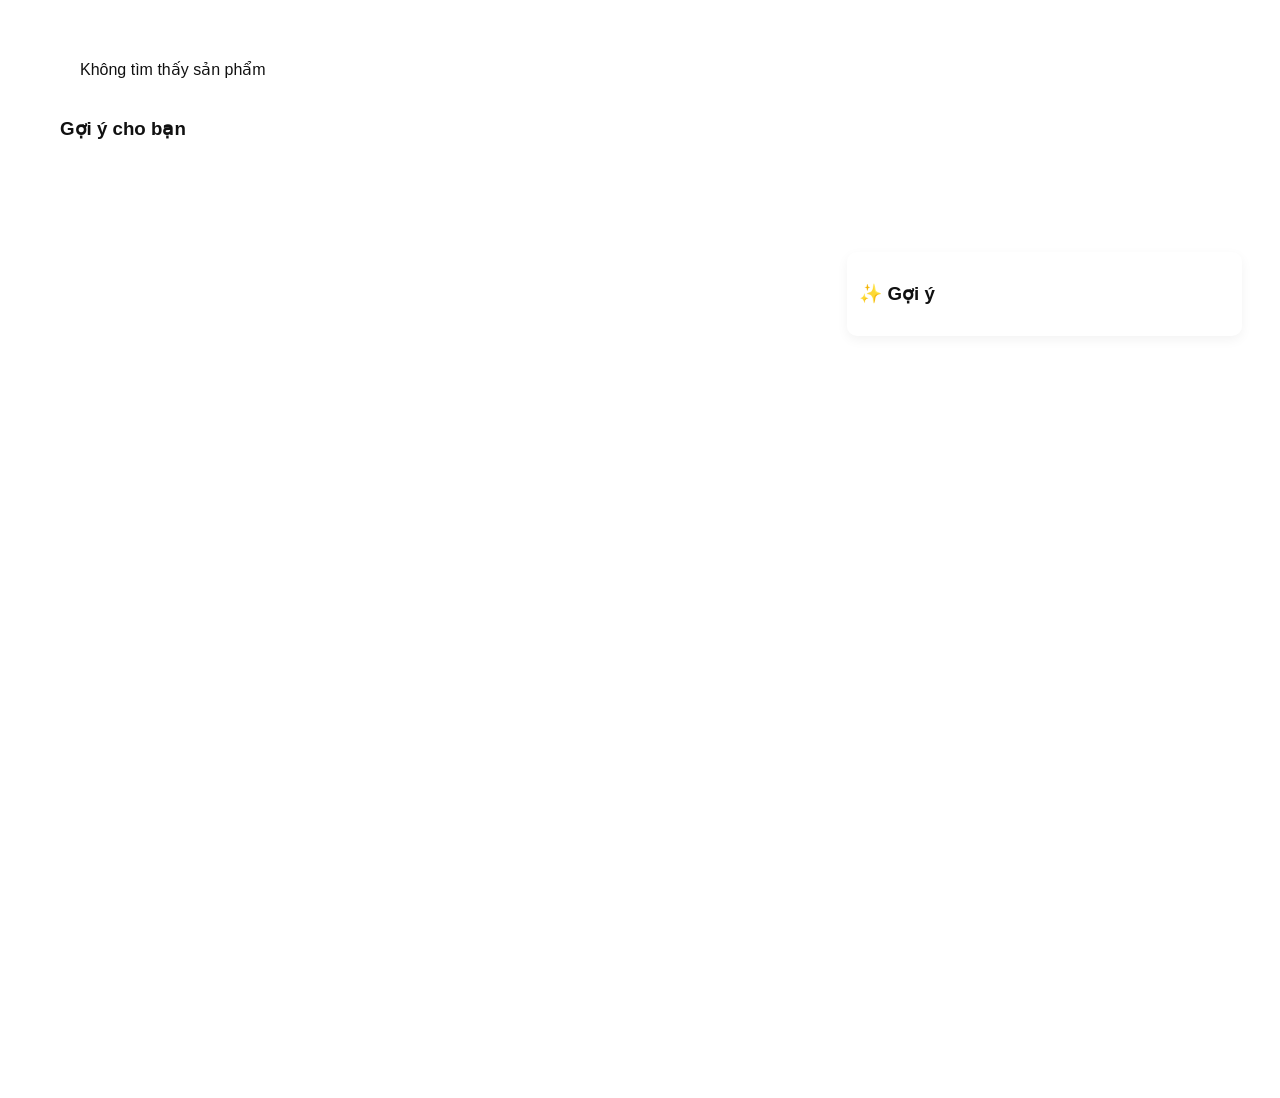
<file: product.html>
<!doctype html>
<html lang="vi">
<head>
  <meta charset="utf-8" />
  <meta name="viewport" content="width=device-width, initial-scale=1" />
  <title>Chi tiết sản phẩm</title>

  <link rel="stylesheet" href="./style.css" />
</head>

<body>

<div class="container">

  <div id="productDetail"></div>

  <h3>Gợi ý cho bạn</h3>
  <div id="recoList"></div>

</div>
<div class="productPage">

  <div class="productMain">

    <!-- LEFT -->
    <div id="productDetail"></div>

    <!-- RIGHT -->
    <div class="productSide">
      <h3>✨ Gợi ý</h3>
      <div id="recoList"></div>
    </div>

  </div>

</div>
<script src="product.js" defer></script>
</body>
</html>
</file>
<file: style.css>
/* Minimal white UI (Instagram-like) */

:root{
  --bg: #f8f9fa;
  --text: #111111;
  --muted: #6b7280;
  --border: #e9ecef;
  --shadow: 0 6px 18px rgba(0,0,0,0.06);
  --radius: 12px;
  --font: ui-sans-serif, system-ui, -apple-system, Segoe UI, Roboto, Helvetica, Arial;
}

*{ box-sizing: border-box; }
html,body{ height:100%; }
body{
  margin:0;
  font-family: var(--font);
  color: var(--text);
  background: var(--bg);
}

/* Header */
.header{
  border-bottom: 1px solid var(--border);
  background: #fff;
  position: sticky;
  top: 0;
  z-index: 10;
}
.header__inner{
  max-width: 1100px;
  margin: 0 auto;
  padding: 12px 16px;
  display:flex;
  justify-content: space-between;
  align-items: center;
  gap: 12px;
}
.logo{
  display:flex;
  align-items:center;
  gap: 10px;
  text-decoration:none;
  color: var(--text);
  font-weight: 800;
}
.logo__mark{
  width: 34px;
  height: 34px;
  border-radius: 8px;
  border: 1px solid var(--border);
  display:flex;
  align-items:center;
  justify-content:center;
  font-size: 13px;
}
.logo__text{ font-size: 14px; }
.header__right{ display:flex; gap: 10px; align-items:center; flex-wrap: wrap; justify-content: flex-end; }

.input,.select{
  height: 36px;
  border-radius: 8px;
  border: 1px solid var(--border);
  padding: 0 10px;
  font-size: 14px;
  background: #fff;
}
.input{ width: 240px; }
.input:focus,.select:focus{ outline: none; border-color: #d1d5db; }

.link{
  text-decoration:none;
  color: var(--text);
  font-weight: 700;
  font-size: 14px;
}
.link:hover{ text-decoration: underline; }

/* Layout */
.container {
  width: 100%;
  max-width: 1400px;
  margin: 0 auto;
  padding: 20px 30px;
}
.layout {
  display: grid;
  grid-template-columns: 260px 1fr 320px;
  gap: 30px;
  align-items: start;
}
.feed__meta{
  display:flex;
  justify-content: space-between;
  align-items:center;
  gap: 12px;
  margin-bottom: 12px;
}
.mutedText{ color: var(--muted); font-size: 13px; }
.mono{ font-family: ui-monospace, SFMono-Regular, Menlo, Monaco, Consolas, "Liberation Mono","Courier New", monospace; }

/* Grid like Instagram posts */
.grid{
  display:grid;
  grid-template-columns: repeat(3, minmax(0, 1fr));
  gap: 14px;
}

.card{
  border: 1px solid var(--border);
  border-radius: var(--radius);
  background: #fff;
  overflow:hidden;
  box-shadow: 0 8px 24px rgba(0,0,0,0.1);
  transition: transform 120ms ease, box-shadow 120ms ease;
}
.card:hover{ 
  transform: scale(1.01);
  box-shadow: 0 12px 32px rgba(0,0,0,0.15);
}

.thumb{
  aspect-ratio: 1 / 1;
  background: #f3f4f6;
  border-bottom: 1px solid var(--border);
  position: relative;
}
.thumbImg{ width: 100%; height: 100%; object-fit: cover; display:block; }

/* Skeleton loading for images */
.thumb.isLoading::before{
  content:"";
  position:absolute;
  inset:0;
  background: linear-gradient(90deg, #f3f4f6 0%, #e5e7eb 50%, #f3f4f6 100%);
  background-size: 200% 100%;
  animation: shimmer 1.1s infinite linear;
}
@keyframes shimmer{ from{ background-position: 200% 0; } to{ background-position: -200% 0; } }

.cardBody{ padding: 10px 10px 12px; }
.cardTitleLink{
  display: inline-block;
  text-decoration: none;
  color: var(--text);
  font-weight: 800;
  font-size: 14px;
  line-height: 1.25;
}
.cardTitleLink:hover{ text-decoration: underline; text-underline-offset: 3px; }
.cardMeta{ margin-top: 6px; font-size: 12px; color: var(--muted); }
.cardActions{ margin-top: 10px; }
.buyBtn{
  width: 100%;
  padding: 10px 12px;
  border-radius: var(--radius);
  border: 1px solid #007bff;
  background: #007bff;
  color: #fff;
  font-weight: 600;
  cursor:pointer;
  transition: background 0.2s ease;
}
.buyBtn:hover{ 
  background: #0056b3;
}

/* Recommendation panel */
.recoPanel{
  border: 1px solid var(--border);
  border-radius: var(--radius);
  padding: 12px;
  background: #fff;
  box-shadow: var(--shadow);
  position: sticky;
  top: 64px;
}
.recoPanel__title{
  font-weight: 900;
  font-size: 14px;
  margin-bottom: 8px;
}
.recoList{ display:flex; flex-direction: column; gap: 10px; }
.recoItem{
  border: 1px solid var(--border);
  border-radius: var(--radius);
  padding: 10px;
  background: #fff;
}
.recoItem__top{ display:flex; justify-content: space-between; gap: 10px; align-items: center; }
.recoItem__name{ font-weight: 900; }
.kv{
  padding: 4px 8px;
  border-radius: 999px;
  border: 1px solid var(--border);
  background: #fafafa;
  font-size: 12px;
  color: var(--muted);
}

/* Detail page */
.detailLayout{
  display:grid;
  grid-template-columns: 1fr 320px;
  gap: 18px;
  align-items: start;
}
.detailCard{
  border: 1px solid var(--border);
  border-radius: var(--radius);
  box-shadow: var(--shadow);
  overflow:hidden;
  background: #fff;
}
.detailHero{ aspect-ratio: 16 / 9; background: #f3f4f6; }
.detailImg{ width: 100%; height: 100%; object-fit: cover; display:block; }
.detailBody{ padding: 12px; }
.detailTitle{ font-weight: 900; font-size: 18px; line-height: 1.2; }
.detailMeta{ margin-top: 8px; font-size: 13px; color: var(--muted); }
.detailPrice{ margin-top: 10px; font-weight: 900; }
.detailActions{ margin-top: 12px; display:flex; gap: 10px; align-items: center; }
.spacer{ height: 16px; }

.similarGrid{ display:flex; flex-direction: column; gap: 10px; }
.simCard{
  display:flex;
  gap: 10px;
  padding: 10px;
  border-radius: var(--radius);
  border: 1px solid var(--border);
  box-shadow: var(--shadow);
  background: #fff;
  color: var(--text);
  text-decoration:none;
}
.simImg{ width: 64px; height: 64px; border-radius: 8px; object-fit: cover; background: #f3f4f6; }
.simTitle{ font-weight: 800; font-size: 13px; line-height: 1.25; }

/* Responsive */
@media (max-width: 1200px){
  .grid{ grid-template-columns: repeat(2, minmax(0, 1fr)); }
}
@media (max-width: 980px){
  .layout{ grid-template-columns: 1fr; }
  .recoPanel{ position: static; top: auto; }
  .detailLayout{ grid-template-columns: 1fr; }
  .input{ width: 200px; }
}
@media (max-width: 560px){
  .grid{ grid-template-columns: 1fr; }
  .header__inner{ flex-direction: column; align-items: stretch; }
  .header__right{ justify-content: flex-start; }
  .input{ width: 100%; }
}

/* Clean minimal UI (Instagram-like) */

:root{
  --bg: #ffffff;
  --text: #111111;
  --muted: #6b7280;
  --border: #eeeeee;
  --shadow: 0 6px 18px rgba(0,0,0,0.06);
  --radius: 8px;
  --font: ui-sans-serif, system-ui, -apple-system, Segoe UI, Roboto, Helvetica, Arial;
}

*{ box-sizing: border-box; }
html,body{ height:100%; }
body{
  margin:0;
  font-family: var(--font);
  color: var(--text);
  background: var(--bg);
}

/* Header */
.header{
  border-bottom: 1px solid var(--border);
  background: #fff;
  position: sticky;
  top: 0;
  z-index: 10;
}
.header__inner{
  max-width: 1100px;
  margin: 0 auto;
  padding: 12px 16px;
  display:flex;
  justify-content: space-between;
  align-items: center;
  gap: 12px;
}
.logo{
  display:flex;
  align-items:center;
  gap: 10px;
  text-decoration:none;
  color: var(--text);
  font-weight: 800;
}
.logo__mark{
  width: 34px;
  height: 34px;
  border-radius: 8px;
  border: 1px solid var(--border);
  display:flex;
  align-items:center;
  justify-content:center;
  font-size: 13px;
}
.logo__text{ font-size: 14px; }
.header__right{ display:flex; gap: 10px; align-items:center; flex-wrap: wrap; justify-content: flex-end; }

.input,.select{
  height: 36px;
  border-radius: 8px;
  border: 1px solid var(--border);
  padding: 0 10px;
  font-size: 14px;
  background: #fff;
}
.input{ width: 240px; }
.input:focus,.select:focus{ outline: none; border-color: #d1d5db; }

.link{
  text-decoration:none;
  color: var(--text);
  font-weight: 700;
  font-size: 14px;
}
.link:hover{ text-decoration: underline; }

/* Layout */
.container{
  max-width: 1100px;
  margin: 0 auto;
  padding: 16px;
}
.layout{
  display:grid;
  grid-template-columns: 1fr 320px;
  gap: 18px;
  align-items: start;
}
.feed__meta{
  display:flex;
  justify-content: space-between;
  align-items:center;
  gap: 12px;
  margin-bottom: 12px;
}
.mutedText{ color: var(--muted); font-size: 13px; }

.grid{
  display:grid;
  grid-template-columns: repeat(3, minmax(0, 1fr));
  gap: 14px;
}

.brand{
  display:flex;
  align-items:center;
  gap: 12px;
  padding: 10px 10px 6px;
}
.brand__logo{
  width: 42px; height: 42px;
  border-radius: 14px;
  display:flex; align-items:center; justify-content:center;
  background: linear-gradient(135deg, rgba(110,231,255,0.9), rgba(167,139,250,0.9));
  color:#07101f;
  font-weight: 900;
  letter-spacing: 0.5px;
}
.brand__title{ font-weight: 800; font-size: 15px; }
.brand__subtitle{ font-size: 12px; color: var(--muted); margin-top:2px; }

.panel{
  border: 1px solid var(--border);
  border-radius: var(--radiusSm);
  background: var(--panel2);
  padding: 12px;
}
.panel__title{
  font-weight: 750;
  font-size: 13px;
  letter-spacing: 0.2px;
  color: rgba(255,255,255,0.86);
  margin-bottom: 10px;
}

.field{ display:block; margin-bottom: 10px; }
.field__label{ display:block; font-size: 12px; color: var(--muted); margin-bottom:6px; }
.field__control{
  width: 100%;
  padding: 10px 12px;
  border-radius: 12px;
  border: 1px solid rgba(255,255,255,0.14);
  background: rgba(0,0,0,0.25);
  color: var(--text);
  outline: none;
}
.field__control:focus{
  border-color: rgba(110,231,255,0.55);
  box-shadow: 0 0 0 4px rgba(110,231,255,0.10);
}

.muted{ color: var(--muted); }
.small{ font-size: 12px; }
.mono{ font-family: ui-monospace, SFMono-Regular, Menlo, Monaco, Consolas, "Liberation Mono", "Courier New", monospace; }

.pill{
  display:inline-flex;
  align-items:center;
  justify-content:center;
  padding: 4px 10px;
  border-radius: 999px;
  border: 1px solid rgba(255,255,255,0.14);
  background: rgba(0,0,0,0.25);
  font-size: 12px;
  min-width: 28px;
}
.pill--soft{
  background: rgba(110,231,255,0.12);
  border-color: rgba(110,231,255,0.22);
}

.cartMeta{ display:flex; flex-direction: column; gap: 8px; }
.cartMeta__row{ display:flex; justify-content: space-between; align-items:center; }

.cartItems{
  margin-top: 10px;
  display:flex;
  flex-direction: column;
  gap: 8px;
  max-height: 240px;
  overflow:auto;
  padding-right: 4px;
}
.cartItem{
  border: 1px solid rgba(255,255,255,0.12);
  background: rgba(0,0,0,0.22);
  border-radius: 12px;
  padding: 10px;
}
.cartItem__top{ display:flex; justify-content: space-between; gap: 10px; align-items: flex-start; }
.cartItem__name{ font-weight: 700; font-size: 13px; line-height: 1.25; }
.cartItem__meta{ color: var(--muted); font-size: 12px; margin-top: 4px; }
.iconBtn{
  border: 1px solid rgba(255,255,255,0.12);
  background: rgba(255,255,255,0.06);
  color: var(--text);
  border-radius: 10px;
  padding: 6px 9px;
  cursor:pointer;
}
.iconBtn:hover{ background: rgba(255,255,255,0.10); }

.btnRow{ display:flex; gap: 10px; margin-top: 10px; }
.btn{
  width: 100%;
  padding: 10px 12px;
  border-radius: 12px;
  border: 1px solid rgba(255,255,255,0.14);
  cursor:pointer;
  font-weight: 700;
  color: var(--text);
  background: rgba(255,255,255,0.06);
}
.btn:hover{ background: rgba(255,255,255,0.10); }
.btn--primary{
  border-color: rgba(110,231,255,0.35);
  background: linear-gradient(135deg, rgba(110,231,255,0.22), rgba(167,139,250,0.16));
}
.btn--ghost{
  background: rgba(0,0,0,0.22);
}

.hint{
  margin: 10px 2px 0;
  font-size: 12px;
  color: var(--muted2);
  line-height: 1.5;
}

.main{
  display:flex;
  flex-direction: column;
}
.topbar{
  display:flex;
  justify-content: space-between;
  align-items: flex-start;
  gap: 14px;
  padding: 16px 18px;
  border-bottom: 1px solid var(--border);
  background: rgba(0,0,0,0.18);
}
.topbar__title{ font-weight: 900; font-size: 18px; }
.topbar__subtitle{ margin-top: 4px; font-size: 12px; color: var(--muted); }
.topbar__badges{ display:flex; gap: 8px; flex-wrap: wrap; justify-content: flex-end; }

.chip{
  font-size: 12px;
  padding: 6px 10px;
  border-radius: 999px;
  border: 1px solid rgba(255,255,255,0.14);
  background: rgba(255,255,255,0.06);
}
.chip--ok{
  border-color: rgba(52,211,153,0.30);
  background: rgba(52,211,153,0.12);
}
.chip--info{
  border-color: rgba(110,231,255,0.28);
  background: rgba(110,231,255,0.12);
}

.card{
  border: 1px solid var(--border);
  border-radius: var(--radius);
  background: #fff;
  box-shadow: var(--shadow);
  overflow:hidden;
  transition: transform 120ms ease;
}
.card:hover{
  transform: scale(1.01);
}

.thumb{
  aspect-ratio: 1 / 1;
  background: #f3f4f6;
  border-bottom: 1px solid var(--border);
  position: relative;
}
.thumb::after{
  content: none;
}
.thumbImg{
  width: 100%;
  height: 100%;
  object-fit: cover;
  display:block;
}
.cardBody{ padding: 10px 10px 12px; }
.cardTitleLink{
  display: inline-block;
  text-decoration: none;
  color: var(--text);
  font-weight: 800;
  font-size: 14px;
  line-height: 1.25;
}
.cardTitleLink:hover{
  text-decoration: underline;
  text-underline-offset: 3px;
}
.cardMeta{
  margin-top: 6px;
  font-size: 12px;
  color: var(--muted);
}

.cardActions{ margin-top: 10px; }
.buyBtn{
  width: 100%;
  padding: 10px 12px;
  border-radius: 8px;
  border: 1px solid #111;
  background: #111;
  color: #fff;
  font-weight: 800;
  cursor:pointer;
}
.buyBtn:hover{ opacity: 0.92; }

.cardRecommended{
  outline: 2px solid rgba(251,191,36,0.35);
}

.reco{
  display:flex;
  flex-direction: column;
}
.reco__header{
  padding: 16px 16px 12px;
  display:flex;
  justify-content: space-between;
  gap: 12px;
  border-bottom: 1px solid var(--border);
  background: rgba(0,0,0,0.18);
}
.reco__title{ font-weight: 900; font-size: 16px; }
.reco__subtitle{ margin-top: 4px; font-size: 12px; color: var(--muted); }
.reco__body{
  padding: 14px 16px 16px;
  overflow:auto;
}
.empty{
  border: 1px dashed rgba(255,255,255,0.18);
  background: rgba(0,0,0,0.18);
  border-radius: 14px;
  padding: 14px;
}
.empty__title{ font-weight: 850; }
.empty__desc{ margin-top: 6px; color: var(--muted); font-size: 12px; line-height: 1.5; }

.divider{ height: 1px; background: rgba(255,255,255,0.10); margin: 14px 0; }
.sectionTitle{ font-weight: 850; font-size: 13px; margin-bottom: 10px; }

.recoList{
  display:flex;
  flex-direction: column;
  gap: 10px;
}
.recoItem{
  border: 1px solid rgba(255,255,255,0.12);
  background: rgba(0,0,0,0.20);
  border-radius: 14px;
  padding: 12px;
}
.recoItem__top{
  display:flex;
  justify-content: space-between;
  align-items:flex-start;
  gap: 10px;
}
.recoItem__name{ font-weight: 900; }
.recoItem__meta{
  color: var(--muted);
  font-size: 12px;
  margin-top: 6px;
  display:flex;
  gap: 8px;
  flex-wrap: wrap;
}
.kv{
  padding: 4px 8px;
  border-radius: 999px;
  border: 1px solid var(--border);
  background: #fafafa;
}

/* Recommendation panel */
.recoPanel{
  border: 1px solid var(--border);
  border-radius: var(--radius);
  padding: 12px;
  background: #fff;
  box-shadow: var(--shadow);
  position: sticky;
  top: 64px;
}
.recoPanel__title{
  font-weight: 900;
  font-size: 14px;
  margin-bottom: 8px;
}
.spacer{ height: 16px; }

/* Detail page layout */
.detailLayout{
  display:grid;
  grid-template-columns: 1fr 320px;
  gap: 18px;
  align-items: start;
}
.detailCard{
  border: 1px solid var(--border);
  border-radius: var(--radius);
  box-shadow: var(--shadow);
  overflow:hidden;
  background: #fff;
}
.detailHero{ aspect-ratio: 16 / 9; background: #f3f4f6; position: relative; }
.detailImg{ width: 100%; height: 100%; object-fit: cover; display:block; }
.detailBody{ padding: 12px; }
.detailTitle{ font-weight: 900; font-size: 18px; line-height: 1.2; }
.detailMeta{ margin-top: 8px; display:flex; gap: 8px; flex-wrap: wrap; font-size: 13px; color: var(--muted); }
.detailPrice{ margin-top: 10px; font-weight: 900; }
.detailActions{ margin-top: 12px; display:flex; gap: 10px; }

.similarGrid{
  display:flex;
  flex-direction: column;
  gap: 10px;
}
.simCard{
  display:flex;
  gap: 10px;
  padding: 10px;
  border-radius: var(--radius);
  border: 1px solid var(--border);
  box-shadow: var(--shadow);
  background: #fff;
  color: var(--text);
  text-decoration:none;
}
.simImg{ width: 64px; height: 64px; border-radius: 8px; object-fit: cover; background: #f3f4f6; }
.simTitle{ font-weight: 800; font-size: 13px; line-height: 1.25; }

@media (max-width: 980px){
  .layout{ grid-template-columns: 1fr; }
  .recoPanel{ position: static; top: auto; }
  .detailLayout{ grid-template-columns: 1fr; }
  .input{ width: 200px; }
}

@media (max-width: 560px){
  .grid{ grid-template-columns: 1fr; }
  .header__inner{ flex-direction: column; align-items: stretch; }
  .header__right{ justify-content: flex-start; }
  .input{ width: 100%; }
}

.chart{
  width: 100%;
  border-radius: 14px;
  border: 1px solid rgba(255,255,255,0.12);
  background: rgba(0,0,0,0.18);
}

.alsoBought{
  display:flex;
  flex-direction: column;
  gap: 10px;
}
.alsoRow{
  border: 1px solid rgba(255,255,255,0.12);
  background: rgba(0,0,0,0.18);
  border-radius: 14px;
  padding: 10px 12px;
}
.alsoRow__title{ font-weight: 850; font-size: 13px; }
.alsoRow__meta{ margin-top: 6px; font-size: 12px; color: var(--muted); display:flex; gap: 8px; flex-wrap: wrap; }

@media (max-width: 1200px){
  .app{ grid-template-columns: 300px 1fr 340px; }
  .productGrid{ grid-template-columns: repeat(2, minmax(0, 1fr)); }
}

@media (max-width: 980px){
  .app{
    grid-template-columns: 1fr;
  }
  .sidebar,.reco{ order: 2; }
  .main{ order: 1; }
  .productGrid{ grid-template-columns: repeat(2, minmax(0, 1fr)); }
}

@media (max-width: 560px){
  .app{ padding: 12px; gap: 12px; }
  .productGrid{ grid-template-columns: 1fr; }
  .topbar{ flex-direction: column; align-items: stretch; }
  .topbar__badges{ justify-content: flex-start; }
}

/* =========================
   Product detail page
========================= */
.productPage{
  min-height: 100vh;
  padding: 18px;
}
.productTopbar{
  display:flex;
  justify-content: space-between;
  align-items:center;
  gap: 12px;
  padding: 14px 16px;
  border: 1px solid var(--border);
  border-radius: var(--radius);
  background: rgba(0,0,0,0.18);
  box-shadow: var(--shadow);
}
.productTopbar__right{ display:flex; gap: 8px; flex-wrap: wrap; justify-content: flex-end; }
.btnLike{
  display:inline-flex;
  align-items:center;
  gap: 8px;
  padding: 10px 12px;
  border-radius: 12px;
  border: 1px solid rgba(255,255,255,0.14);
  background: rgba(255,255,255,0.06);
  color: var(--text);
  text-decoration: none;
  font-weight: 800;
}
.btnLike:hover{ background: rgba(255,255,255,0.10); }

.productMain{
  margin-top: 16px;
  display:grid;
  grid-template-columns: 1fr 360px;
  gap: 16px;
  align-items: start;
}
.productSide{
  position: sticky;
  top: 18px;
}

.detailCard{
  border: 1px solid var(--border);
  border-radius: var(--radius);
  background: var(--panel);
  box-shadow: var(--shadow);
  overflow:hidden;
}
.detailHero{
  height: 280px;
  background: rgba(0,0,0,0.20);
}
.detailImg{
  width: 100%;
  height: 100%;
  object-fit: cover;
  display:block;
}
.detailBody{ padding: 16px; }
.detailTop{ display:flex; justify-content: space-between; gap: 12px; align-items: flex-start; }
.detailTitle{ font-weight: 950; font-size: 20px; line-height: 1.2; }
.detailMeta{ margin-top: 10px; display:flex; gap: 8px; flex-wrap: wrap; }
.detailPrice{
  font-weight: 950;
  font-size: 18px;
  color: rgba(110,231,255,0.95);
  white-space: nowrap;
}
.detailDesc{
  margin-top: 12px;
  color: var(--muted);
  line-height: 1.6;
}
.detailActions{
  margin-top: 14px;
  display:flex;
  gap: 10px;
}

.similarGrid{
  display:flex;
  flex-direction: column;
  gap: 10px;
}
.simCard{
  display:flex;
  gap: 10px;
  padding: 10px;
  border-radius: 14px;
  border: 1px solid rgba(255,255,255,0.12);
  background: rgba(0,0,0,0.20);
  color: var(--text);
  text-decoration: none;
  transition: transform 160ms ease, border-color 160ms ease, background 160ms ease;
}
.simCard:hover{
  transform: translateY(-1px);
  border-color: rgba(110,231,255,0.26);
  background: rgba(0,0,0,0.26);
}
.simImg{
  width: 74px;
  height: 74px;
  border-radius: 12px;
  object-fit: cover;
  flex: 0 0 auto;
  border: 1px solid rgba(255,255,255,0.10);
}
.simBody{ min-width: 0; }
.simTitle{ font-weight: 900; font-size: 13px; line-height: 1.25; }
.simPrice{ margin-top: 6px; color: rgba(255,255,255,0.86); font-weight: 800; }

@media (max-width: 980px){
  .productMain{ grid-template-columns: 1fr; }
  .productSide{ position: static; }
  .detailHero{ height: 240px; }
}

/* ======================
   LUXURY OVERRIDE
====================== */

.hero {
  margin-bottom: 40px;
}

.hero__title {
  font-family: "Playfair Display", serif;
  font-size: 42px;
  font-weight: 600;
  letter-spacing: 1px;
}

.hero__desc {
  margin-top: 10px;
  color: #666;
  font-size: 15px;
}

/* GRID rộng hơn */
.grid {
  grid-template-columns: repeat(2, 1fr);
  gap: 28px;
}

/* CARD nâng cấp */
.card {
  border: none;
  box-shadow: none;
  transition: all 0.3s ease;
}

.card:hover {
  transform: translateY(-6px);
}

/* IMAGE giả lập */
.thumb {
  background: #eaeaea;
  border-radius: 6px;
}

/* TITLE */
.cardTitleLink {
  font-family: "Playfair Display", serif;
  font-size: 16px;
  font-weight: 600;
}

/* BUTTON */
.buyBtn {
  background: #111;
  border: none;
  letter-spacing: 0.5px;
}

.buyBtn:hover {
  background: #333;
}

/* RECO PANEL */
.recoPanel {
  border: none;
  box-shadow: none;
  padding: 20px;
}

.recoPanel__title {
  font-family: "Playfair Display", serif;
  font-size: 18px;
}

/* RECO ITEM */
.recoItem {
  border: none;
  padding: 12px 0;
  border-bottom: 1px solid #eee;
}

/* spacing luxury */
.container {
  max-width: 1200px;
  padding: 40px 20px;
}

/* ======================
   SUBCATEGORY ROW
====================== */

.sub-section {
  margin-bottom: 50px;
}

.sub-title {
  font-family: "Playfair Display", serif;
  font-size: 22px;
  margin-bottom: 15px;
}

/* mỗi subcategory 1 hàng */
.sub-row {
  display: grid;
  grid-template-columns: repeat(5, 1fr);
  gap: 20px;
}

/* responsive */
@media (max-width: 1200px){
  .sub-row {
    grid-template-columns: repeat(3, 1fr);
  }
}

@media (max-width: 768px){
  .sub-row {
    grid-template-columns: repeat(2, 1fr);
  }
}
.cartPanel {
  width: 220px;
  border-right: 1px solid #eee;
  padding: 15px;
}

.layout {
  display: grid;
  grid-template-columns: 220px 1fr 280px;
  gap: 20px;
}

.cart-item {
  padding: 8px;
  border-bottom: 1px solid #eee;
}

.header__right {
  flex: 1;
  justify-content: center;
}

.hero__title {
  font-size: 24px;
  font-weight: 700;
  color: var(--text);
  margin: 0;
}
/* ======================
   ECOMMERCE STYLE (CON CUNG)
====================== */

.ecommerce-card {
  border-radius: 14px;
  overflow: hidden;
  background: #fff;
  transition: all 0.25s ease;
}

.ecommerce-card:hover {
  transform: translateY(-4px);
  box-shadow: 0 12px 30px rgba(0,0,0,0.12);
}

.productName {
  font-size: 14px;
  font-weight: 600;
  line-height: 1.4;
  height: 40px;
  overflow: hidden;
}

.productMeta {
  font-size: 12px;
  color: #999;
  margin-top: 6px;
  display: flex;
  gap: 6px;
}

.stars {
  color: #f59e0b;
}

.priceRow {
  margin-top: 10px;
  display: flex;
  justify-content: space-between;
  align-items: center;
}

.price {
  color: #e53935;
  font-weight: 700;
  font-size: 16px;
}

.cartBtn {
  font-size: 18px;
  cursor: pointer;
}

.cartBtn:hover {
  transform: scale(1.2);
}
/* =========================
   LUXURY STYLE (BRIAN LUU)
========================= */

:root {
  --primary: #1f3d2b;
  --accent: #d6c7a1;
  --bg-soft: #f5f3ef;
}

/* nền tổng */
body {
  background: var(--bg-soft);
}

/* HERO */
.hero {
  width: 100%;
  height: 420px;
  background: url("https://images.unsplash.com/photo-1506744038136-46273834b3fb") center/cover;
  border-radius: 16px;
  margin-bottom: 40px;
  position: relative;
  overflow: hidden;
}

.hero__overlay {
  position: absolute;
  left: 40px;
  bottom: 40px;
  color: white;
}

.heroBig {
  font-family: "Playfair Display", serif;
  font-size: 48px;
  margin: 0;
}

.heroDesc {
  margin-top: 10px;
  opacity: 0.9;
}

.heroBtn {
  margin-top: 20px;
  padding: 12px 22px;
  background: var(--primary);
  color: white;
  border: none;
  border-radius: 999px;
  cursor: pointer;
}

/* CARD kiểu lifestyle */
.card {
  border-radius: 18px;
  overflow: hidden;
  background: #fff;
  transition: all 0.3s ease;
}

.card:hover {
  transform: translateY(-6px);
}

/* ảnh to hơn */
.thumb {
  height: 200px;
}

/* TITLE */
.productName {
  font-family: "Playfair Display", serif;
  font-size: 15px;
}

/* PRICE */
.price {
  color: var(--primary);
  font-weight: 700;
}

/* BUTTON */
.buyBtn {
  background: var(--primary);
  border-radius: 999px;
}

/* SECTION TITLE */
.sub-title {
  font-family: "Playfair Display", serif;
  font-size: 26px;
  margin-bottom: 20px;
}

/* GRID thoáng hơn */
.sub-row {
  grid-template-columns: repeat(auto-fill, minmax(220px, 1fr));
}

/* RECO PANEL */
.recoPanel {
  background: #fff;
  border-radius: 16px;
  padding: 20px;
}

.recoName {
  font-family: "Playfair Display", serif;
}

/* CART */
.cartPanel {
  background: #fff;
  border-radius: 16px;
}
body {
  margin: 0;
  font-family: Arial, sans-serif;
  background: #fff;
  color: #111;
}

/* HEADER */
.header {
  display: flex;
  justify-content: space-between;
  padding: 12px 20px;
  border-bottom: 1px solid #eee;
}

.logo {
  font-weight: bold;
}

#searchInput {
  width: 300px;
  padding: 8px;
  border-radius: 8px;
  border: 1px solid #ddd;
}

.cartIcon {
  font-weight: bold;
}

/* LAYOUT */
.layout {
  display: grid;
  grid-template-columns: 240px 1fr 260px;
  gap: 20px;
  padding: 20px;
}

/* GRID */
.sub-section {
  margin-bottom: 40px;
}

.sub-title {
  font-size: 20px;
  margin-bottom: 10px;
}

.sub-row {
  display: grid;
  grid-template-columns: repeat(5, 1fr);
  gap: 16px;
}

/* CARD */
.card {
  border-radius: 10px;
  border: 1px solid #eee;
  overflow: hidden;
  box-shadow: 0 4px 10px rgba(0,0,0,0.05);
  background: #fff;
}

.thumb {
  height: 160px;
  background: #f3f3f3;
}

.thumb img {
  width: 100%;
  height: 100%;
  object-fit: cover;
}

.cardBody {
  padding: 10px;
}

.productName {
  font-size: 14px;
  font-weight: bold;
}

.subName {
  font-size: 12px;
  color: #777;
  margin: 4px 0;
}

.btn {
  margin-top: 8px;
  width: 100%;
  padding: 8px;
  background: #111;
  color: white;
  border: none;
  border-radius: 8px;
  cursor: pointer;
}

.btn:hover {
  background: #333;
}

/* CART */
.cart {
  border: 1px solid #eee;
  padding: 10px;
  border-radius: 10px;
}

.cart-item {
  display: flex;
  justify-content: space-between;
  margin-bottom: 8px;
}

.remove {
  cursor: pointer;
}

/* RECO */
.recommend {
  border: 1px solid #eee;
  padding: 10px;
  border-radius: 10px;
}

.recoItem {
  background: #f9f9f9;
  padding: 8px;
  border-radius: 8px;
  margin-bottom: 8px;
}

/* RESPONSIVE */
@media (max-width: 1200px){
  .sub-row { grid-template-columns: repeat(3,1fr); }
}

@media (max-width: 768px){
  .layout { grid-template-columns: 1fr; }
  .sub-row { grid-template-columns: repeat(2,1fr); }
}

@media (max-width: 480px){
  .sub-row { grid-template-columns: 1fr; }
}
.topbar {
  display: flex;
  justify-content: space-between;
  padding: 12px 20px;
  background: #f3f0ea;
  align-items: center;
}

.brand {
  font-size: 20px;
  letter-spacing: 2px;
  font-weight: 600;
}

.tagline {
  font-size: 12px;
  color: #777;
}

.menu {
  display: flex;
  gap: 20px;
  padding: 10px 20px;
  border-bottom: 1px solid #eee;
}

.menu button {
  background: none;
  border: none;
  cursor: pointer;
  color: #555;
}

.menu button:hover {
  color: #2f5d50;
}

.searchBar {
  padding: 15px 20px;
}

.searchBar input {
  width: 300px;
  padding: 10px;
  border-radius: 10px;
  border: 1px solid #ddd;
}
.menu {
  display: flex;
  gap: 20px;
  padding: 12px 20px;
  border-bottom: 1px solid #eee;
  flex-wrap: wrap;
}

.menu button {
  background: none;
  border: none;
  font-size: 14px;
  cursor: pointer;
  padding-bottom: 4px;
  position: relative;
}

.menu button:hover {
  color: #2f5d50;
}

.menu button.active {
  color: #2f5d50;
  font-weight: bold;
  border-bottom: 2px solid #2f5d50;
}
.recoCard {
  display: flex;
  gap: 10px;
  padding: 10px;
  border-radius: 10px;
  background: #f8f8f8;
  margin-bottom: 12px;
  align-items: center;
}

.recoImg {
  width: 60px;
  height: 60px;
  object-fit: cover;
  border-radius: 8px;
  background: #eee;
}

.recoInfo {
  flex: 1;
}

.recoName {
  font-size: 13px;
  font-weight: 600;
}

.recoMeta {
  font-size: 12px;
  color: #777;
  margin-top: 4px;
}
.hero {
  position: relative;
  width: 100%;
  height: 420px;
  overflow: hidden;
}

.slides {
  height: 100%;
  position: relative;
}

.slide {
  position: absolute;
  width: 100%;
  height: 100%;
  opacity: 0;
  transition: opacity 0.6s ease;
}

.slide.active {
  opacity: 1;
}

.slide img {
  width: 100%;
  height: 100%;
  object-fit: cover;
}

/* overlay */
.overlay {
  position: absolute;
  left: 60px;
  bottom: 80px;
  color: white;
  max-width: 500px;
}

.overlay h1 {
  font-size: 36px;
  margin-bottom: 10px;
}

.overlay p {
  font-size: 14px;
  opacity: 0.9;
}

.overlay button {
  margin-top: 12px;
  padding: 10px 18px;
  background: #2f5d50;
  color: white;
  border: none;
  border-radius: 20px;
  cursor: pointer;
}

/* button next prev */
.prev, .next {
  position: absolute;
  top: 50%;
  transform: translateY(-50%);
  background: rgba(0,0,0,0.3);
  color: white;
  border: none;
  width: 40px;
  height: 40px;
  border-radius: 50%;
  cursor: pointer;
}

.prev { left: 20px; }
.next { right: 20px; }

/* dots */
.dots {
  position: absolute;
  bottom: 15px;
  width: 100%;
  text-align: center;
}

.dots span {
  display: inline-block;
  width: 8px;
  height: 8px;
  background: white;
  margin: 0 4px;
  border-radius: 50%;
  opacity: 0.5;
  cursor: pointer;
}

.dots span.active {
  opacity: 1;
}
.productMain {
  display: grid;
  grid-template-columns: 2fr 1fr;
  gap: 20px;
  padding: 20px;
}

.detailHero {
  height: 400px;
  background: #f3f3f3;
}

.detailImg {
  width: 100%;
  height: 100%;
  object-fit: contain;
}

.detailTitle {
  font-size: 22px;
  font-weight: bold;
}

.detailDesc {
  margin-top: 10px;
  color: #555;
  line-height: 1.6;
}

.productSide {
  background: #fff;
  padding: 12px;
  border-radius: 10px;
  box-shadow: 0 4px 12px rgba(0,0,0,0.05);
}
</file>
